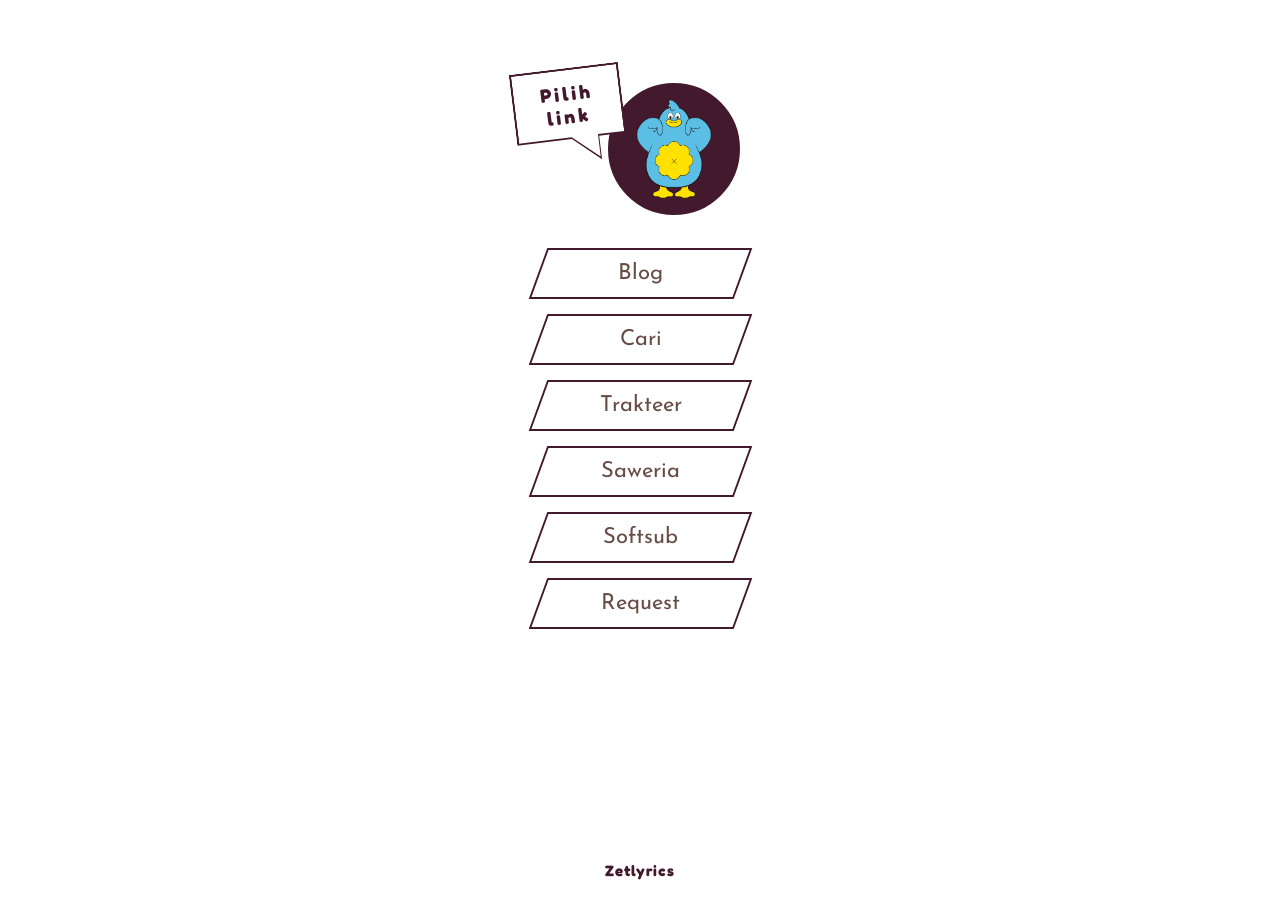
<file: old/index.html>
<!DOCTYPE html>
<html lang="en">
  <head>
    <meta charset="UTF-8" />
    <meta http-equiv="X-UA-Compatible" content="IE=edge" />
    <meta name="viewport" content="width=device-width, initial-scale=1.0" />
    <link
      href="https://fonts.googleapis.com/css?family=Fredoka+One|Josefin+Sans&display=swap"
      rel="stylesheet"
    />
    <link rel="stylesheet" href="assets/css/style.css" />
    <title>ZETLYRICS</title>
  </head>
  <body>
    <div class="triangle"></div>
    <div class="container">
      <div class="space"></div>
      <div class="header--box">
        <header class="header">
          <div class="header__chat-box">
            <div class="header__chat-box--behind">
              <div class="header__chat-box--front">
                <h1>Pilih link</h1>
              </div>
            </div>
          </div>

          <div class="header__icon-box">
            <img
              src="assets/img/poka-icon.png"
              alt="Logo"
              class="header__icon"
            />
          </div>
        </header>
      </div>

      <div class="links-container">
        <li class="right">
          <a
            href="https://zetlyricss.blogspot.com/"
            target="_blank"
            class="link"
            >Blog</a
          >
        </li>
        <li class="right">
          <a
            href="https://zetlyrics.github.io/search/tiktok"
            target="_blank"
            class="link"
            >Cari</a
          >
        </li>
        <li class="right">
          <a href="https://trakteer.id/zetlyrics" target="_blank" class="link"
            >Trakteer</a
          >
        </li>
        <li class="right">
          <a href="https://saweria.co/zetlyrics" target="_blank" class="link"
            >Saweria</a
          >
        </li>
        <li class="right">
          <a
            href="https://zetlyrics.github.io/search/trakteer"
            target="_blank"
            class="link"
            >Softsub</a
          >
        </li>
        <li class="right">
          <a
            href="https://trakteer.id/zetlyrics/tip"
            target="_blank"
            class="link"
            >Request</a
          >
        </li>
      </div>

      <div class="user-info-box">
        <div class="user-info">
          <h2>Zetlyrics</h2>
        </div>
      </div>
    </div>
  </body>
</html>
</file>
<file: old/assets/css/style.css>
*,
*::after,
*::before {
  margin: 0;
  padding: 0;
  box-sizing: inherit;
}

html {
  font-size: 62.5%;
}

body {
  box-sizing: border-box;
  background-image: url(https://i.imgur.com/ZROzZcg.png);
  width: 100%;
  height: 100%;
  font-family: "Josefin sans", sans-serif;
}

.triangle {
  height: 100%;
  width: 100%;
  background-color: #fff;
  position: absolute;
  clip-path: polygon(0 0, 100% 0, 100% 30vh);
}

.container {
  display: flex;
  flex-direction: column;
  align-items: center;
  height: 100vh;
  width: 100%;
}

.space {
  width: 100%;
  height: 7%;
}

.header--box {
  width: 70%;
  max-width: 20rem;
  display: flex;
  justify-content: center;
}

.header {
  display: flex;
  justify-content: flex-end;
  width: 20rem;
  height: 16.5rem;
  max-height: 19rem;
  position: relative;
}

.header__icon-box img {
  border-radius: 50%;
  border: 0.4rem solid #43192d;
  height: 80%;
  max-height: 13.2rem;
  background-color: #43192d;
  margin-top: 2rem;
}

.header__chat-box h1 {
  font-family: "Fredoka One", sans-serif;
  font-size: 1.9rem;
  letter-spacing: 0.3rem;
  padding: 10%;
  color: #43192d;
}

.header__chat-box {
  z-index: 1;
  position: absolute;
  top: 0.5rem;
  left: -26px;
  transform: rotate(-7deg);
  animation: pop-in 0.35s ease-in backwards 0.7s;
}

@keyframes pop-in {
  0% {
    transform: scale(0, 0);
    opacity: 0;
  }
  86% {
    transform: scale(1.3, 1.3) rotate(-7deg);
    opacity: 1;
  }
  100% {
    transform: scale(1, 1) rotate(-7deg);
  }
}

.header__chat-box--behind {
  background-color: #43192d;
  height: 9.5rem;
  width: 11rem;
  clip-path: polygon(
    0% 0%,
    100% 0%,
    100% 75%,
    75% 75%,
    75% 100%,
    50% 75%,
    0% 75%
  );
  text-align: center;
  position: relative;
}

.header__chat-box--front {
  background-color: #fff;
  clip-path: polygon(
    0% 0%,
    100% 0%,
    100% 75%,
    75% 75%,
    75% 100%,
    50% 75%,
    0% 75%
  );
  text-align: center;
  position: absolute;
  top: 0.2rem;
  left: 0.2rem;
  right: 0.2rem;
  bottom: 0.3rem;
}

.links-container {
  display: flex;
  flex: 1;
  flex-direction: column;
  align-items: center;
  margin-top: 2rem;
  width: 70%;
  max-width: 20.5rem;
}

.links-container li {
  display: inline-block;
  margin-bottom: 1.5rem;
  border: 0.2rem solid #43192d;
  width: 100%;
  padding: 1.2rem 0 1.2rem 0;
  background-color: #fff;
  position: relative;
  transition: all 0.2s;
  color: #fff;
}

.links-container li::after {
  content: "";
  border: 0.1rem solid #43192d;
  width: 100%;
  height: 100%;
  display: inline-block;
  position: absolute;
  top: 0;
  left: 0;
  z-index: -1;
  opacity: 0;
  transition: all 0.4s;
}

.links-container li:hover::after {
  transform: scaleX(1.1) scaleY(1.35);
  opacity: 1;
}

.links-container li:active::after {
  transform: scaleX(1.07) scaleY(1.25);
}

.links-container li:active {
  background-color: #e9488a;
}

@keyframes slide-in-left {
  0% {
    opacity: 0;
    margin-left: -20rem;
  }
  75% {
    margin-left: 1.5rem;
  }
  100% {
    opacity: 1;
    margin-left: 0;
  }
}

@keyframes slide-in-right {
  0% {
    opacity: 0;
    margin-right: -20rem;
  }
  75% {
    margin-right: 5rem;
  }
  100% {
    opacity: 1;
    margin-right: 0;
  }
}

.links-container li:last-of-type {
  margin-bottom: 0;
}

.links-container li.right a {
  transform: skew(20deg);
  display: block;
}

.links-container li.right {
  transform: skew(-20deg);
  animation: slide-in-right 0.9s ease backwards;
}

.links-container li.left a {
  transform: skew(-20deg);
  display: block;
}

.links-container li.left {
  transform: skew(20deg);
  animation: slide-in-left 0.9s ease backwards;
}

.links-container a:link,
.links-container a:visited {
  text-decoration: none;
  font-size: 2.2rem;
  text-align: center;
  color: #684d46;
  transform: all 0.2s;
}

.links-container a:active {
  color: #fff;
}

.user-info h2 {
  font-family: "Fredoka one", sans-serif;
  color: #43192d;
  letter-spacing: 0.1rem;
}

.user-info-box {
  display: flex;
  flex-direction: column;
  justify-content: flex-end;
  padding: 2rem 0 2rem 0;
}
</file>
